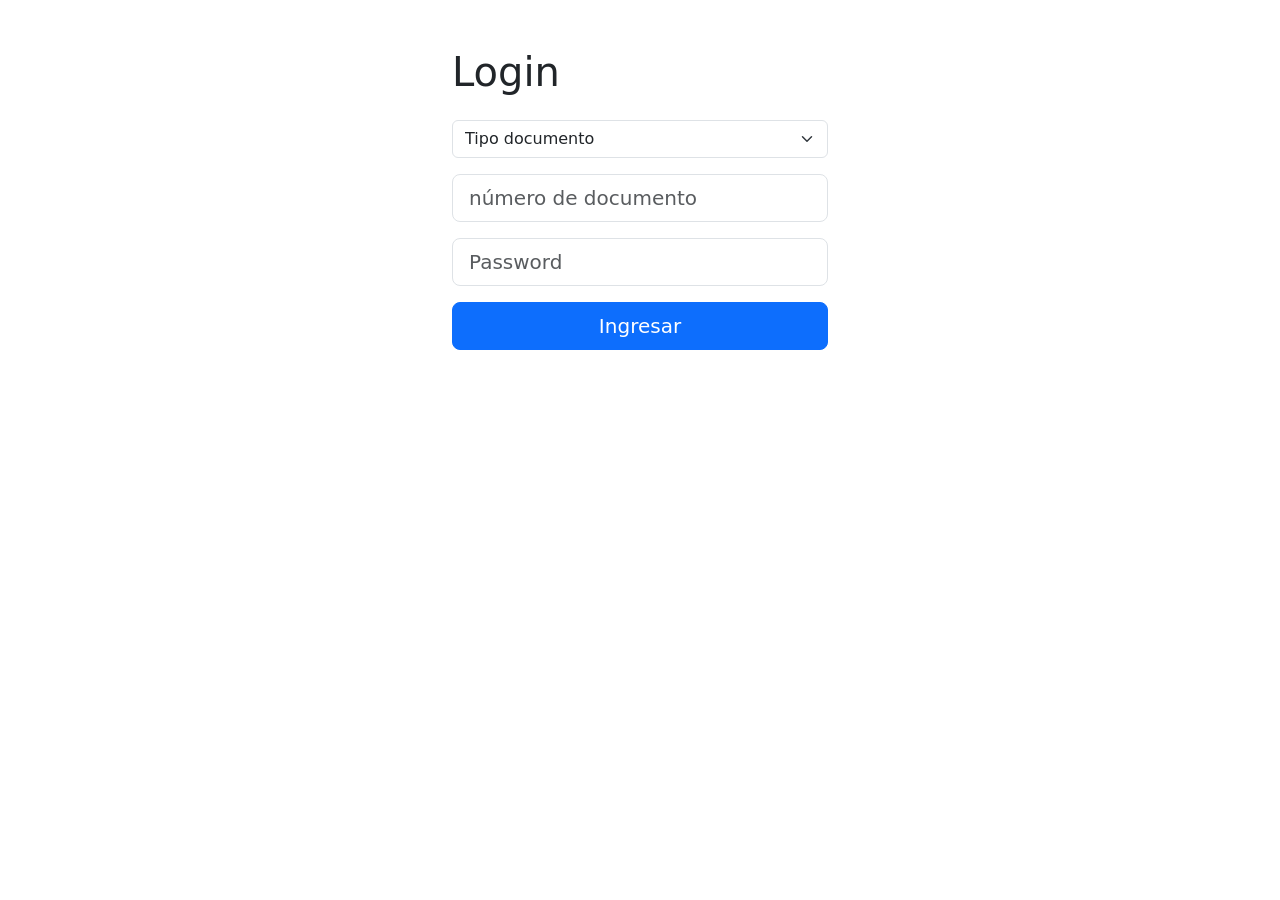
<file: index.html>
<!DOCTYPE html>
<html>
<head>
    <meta charset="UTF-8">
    <title>Patitas - Adopta una mascota</title>
    <link href="https://cdn.jsdelivr.net/npm/bootstrap@5.3.3/dist/css/bootstrap.min.css" rel="stylesheet" integrity="sha384-QWTKZyjpPEjISv5WaRU9OFeRpok6YctnYmDr5pNlyT2bRjXh0JMhjY6hW+ALEwIH" crossorigin="anonymous">
    <link rel="stylesheet" href="css/inicio.css">
    <script type="module" src="js/inicio.js"></script>
</head>

<body>
    <div class="container">
        <form method="post">
            <div class="mt-5 mb-4">
                <h1>Login</h1>
            </div>

            <div id="msgError" class="alert alert-danger" role="alert" style="display: none;" >
                 <span>Texto de Prueba</span>
            </div>

            <div class="mb-3">
                <select id="tipoDocumento" name="tipoDocumento" class="form-select form.select-lg">
                    <option value="" selected>Tipo documento</option>
                    <option value="1">DNI</option>
                    <option value="2">CEX</option>
                    <option value="3">Pasaporte</option>
                </select>
            </div>

            <div class="mb-3">
                <input type="text" id="numeroDocumento" name="numeroDocumento" placeholder="número de documento" class="form-control form-control-lg">
            </div>

            <div class="mb-3">
                <input type="password" id="password" name="password" placeholder="Password" class="form-control form-control-lg">
            </div>

            <div class="d-grid">
                <button id="btnIngresar" type="button" class="btn btn-primary btn-lg">Ingresar</button>
            </div>

        </form>
    </div>
</body>
</html>
</file>
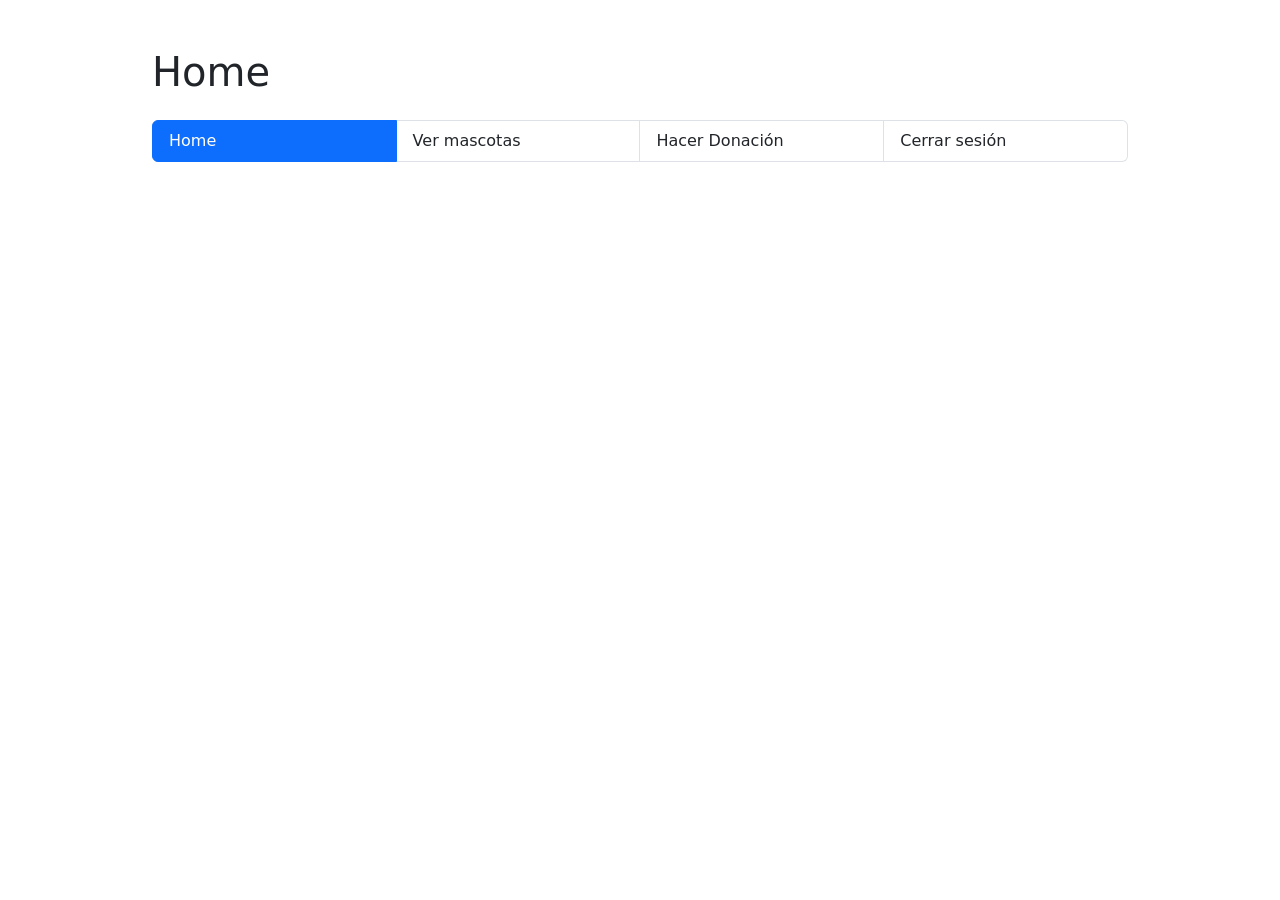
<file: principal.html>
<!DOCTYPE html>
<html>
<head>
    <meta charset="UTF-8">
    <title>Patitas - Adopta una mascota</title>
  <link href="https://cdn.jsdelivr.net/npm/bootstrap@5.3.3/dist/css/bootstrap.min.css" rel="stylesheet" integrity="sha384-QWTKZyjpPEjISv5WaRU9OFeRpok6YctnYmDr5pNlyT2bRjXh0JMhjY6hW+ALEwIH" crossorigin="anonymous">
  <link rel="stylesheet" href="css/principal.css">
  <script type="module" src="js/principal.js"></script>
</head>
<body>
    <div class="container">
      <div class="mt-5 mb-4">
        <h1>Home</h1>
      </div>

      <div id="msgSuccess" class="alert alert-success" role="success" style="display: none;" >
        <span>Texto de Prueba</span>
      </div>

      <div class="mb-3">
        <div class="list-group list-group-horizontal">
          <a href="#" class="list-group-item list-group-item-action active">Home</a>
          <a href="#" class="list-group-item list-group-item-action">Ver mascotas</a>
          <a href="#" class="list-group-item list-group-item-action">Hacer Donación</a>
          <a id="btnLogout" href="#" class="list-group-item list-group-item-action">Cerrar sesión</a>
        </div>
      </div>

    </div>
</body>
</html>
</file>
<file: css/inicio.css>
.container{
    width: 400px;
}
</file>
<file: css/principal.css>
.container{
    width:1000px
}
</file>
